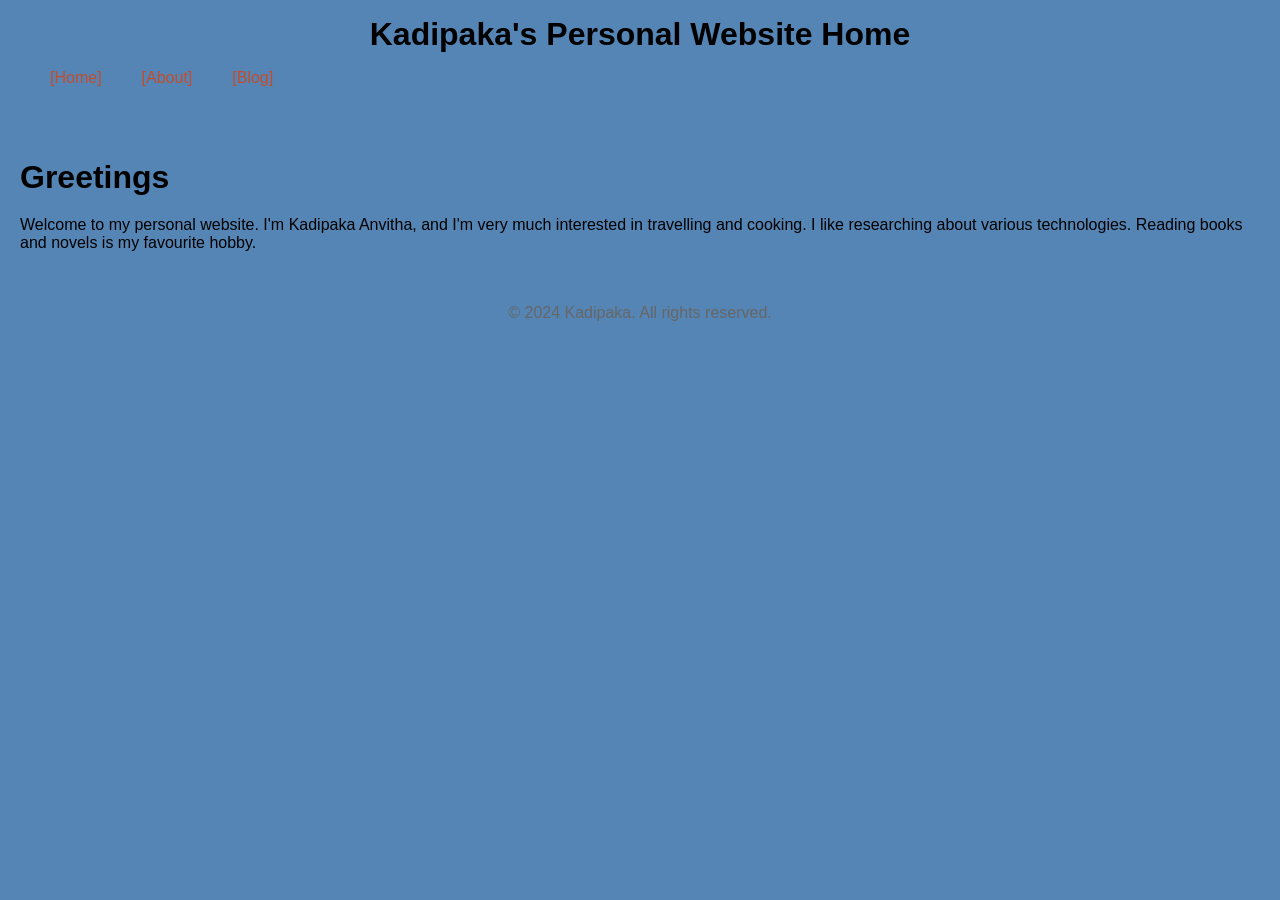
<file: index.html>
<!DOCTYPE html>
<html lang="en">
<head>
    <meta charset="UTF-8">
    <meta name="viewport" content="width=device-width, initial-scale=1.0">
    <title>Kadipaka</title>
    <link rel="stylesheet" href="css/style.css">
</head>
<body>
    <header>
	<h1>Kadipaka's Personal Website Home</h1>
        <nav>
            <ul>
                <li><a href="index.html">[Home]</a></li>
                <li><a href="pages/about.html">[About]</a></li>
                <li><a href="pages/blog.html">[Blog]</a></li>
            </ul>
        </nav>
    </header>
    <main>
        <h1>Greetings</h1>
        <p>Welcome to my personal website. I'm Kadipaka Anvitha, and I'm very much interested in travelling and cooking. I like researching about various technologies. Reading books and novels is my favourite hobby.</p>
    </main>
    <footer>
        <p>&copy; 2024 Kadipaka. All rights reserved.</p>
    </footer>
</body>
</html>
</file>
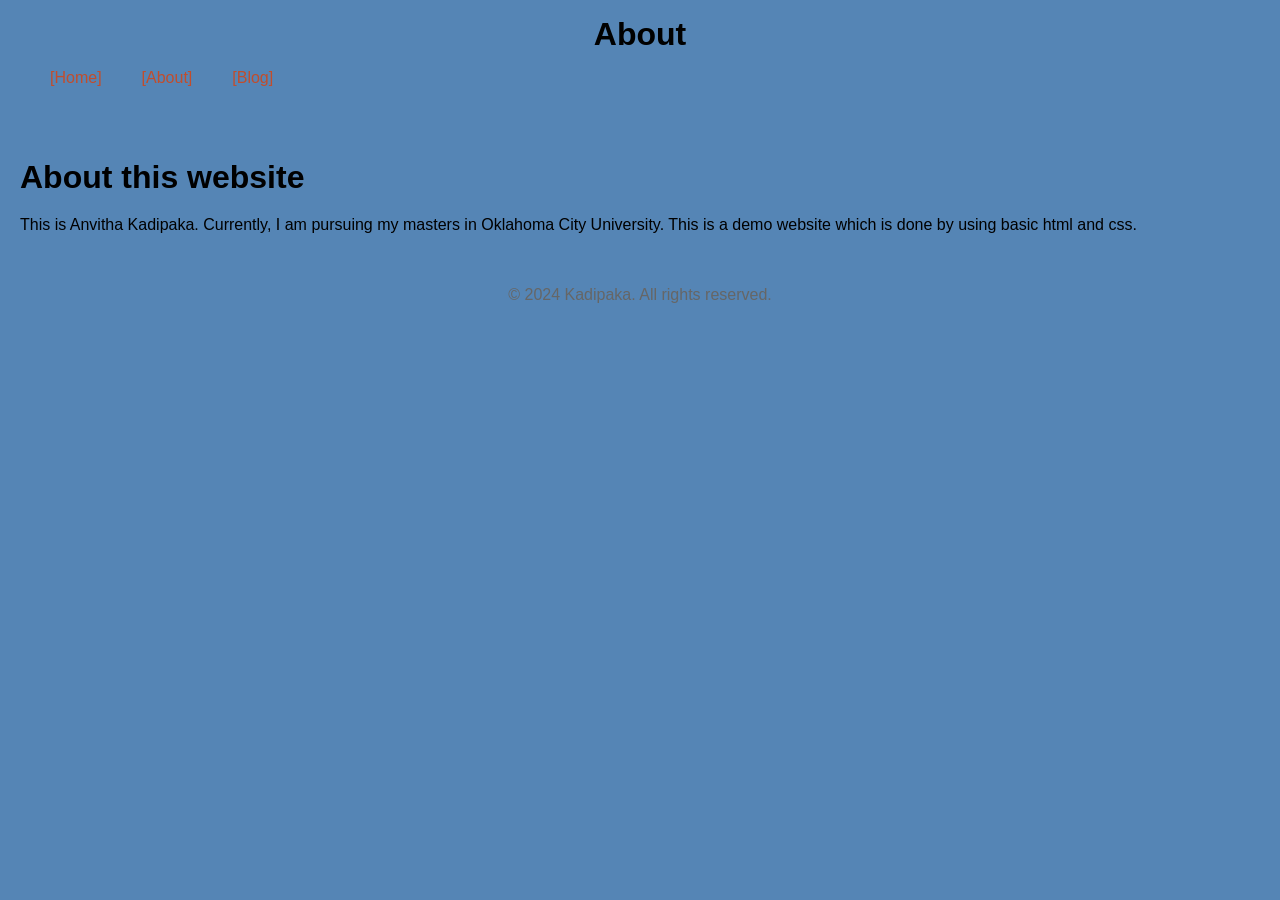
<file: pages/about.html>
<!DOCTYPE html>
<html lang="en">
<head>
    <meta charset="UTF-8">
    <meta name="viewport" content="width=device-width, initial-scale=1.0">
    <title>About</title>
	<link rel="stylesheet" href="../css/style.css">
</head>
<body>
    <header>
	<h1>About</h1>
        <nav>
            <ul>
                <li><a href="../index.html">[Home]</a></li>
                <li><a href="about.html">[About]</a></li>
                <li><a href="blog.html">[Blog]</a></li>
            </ul>
        </nav>
    </header>
    <main>
        <h1>About this website</h1>
		<p>This is Anvitha Kadipaka. Currently, I am pursuing my masters in Oklahoma City University. This is a demo website which is done by using basic html and css.</p>
    </main>
    <footer>
        <p>&copy; 2024 Kadipaka. All rights reserved.</p>
    </footer>
</body>
</html>
</file>
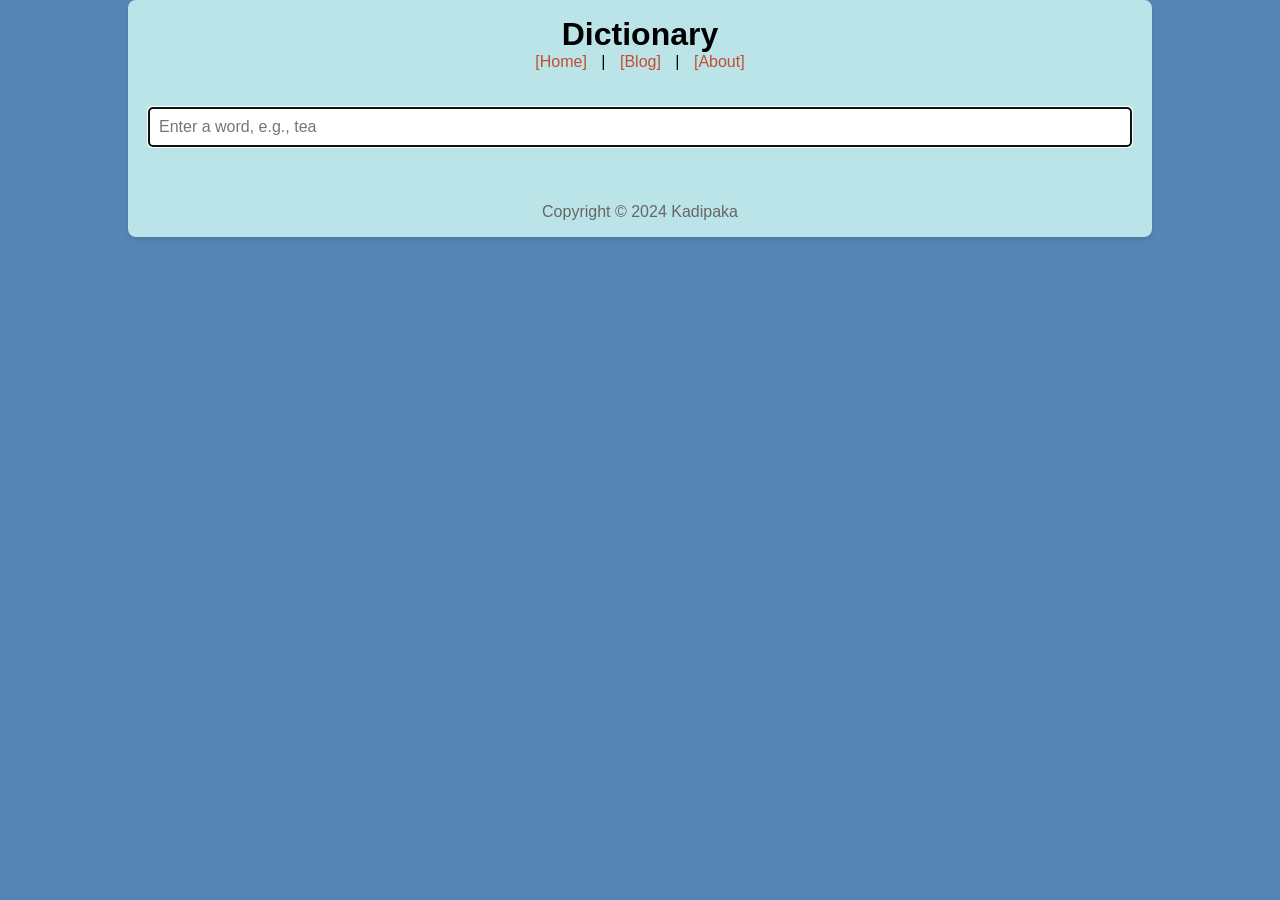
<file: pages/dictionary.html>
<!DOCTYPE html>
<html lang="en">
<head>
    <meta charset="UTF-8">
    <meta name="viewport" content="width=device-width, initial-scale=1.0">
    <title>Dictionary</title>
    <link rel="stylesheet" href="../css/style.css">
</head>
<body>
    <div id="container">
        <header>
            <h1>Dictionary</h1>
            <nav>
                <a href="../index.html">[Home]</a> |
                <a href="blog.html">[Blog]</a> |
                <a href="about.html">[About]</a>
            </nav>
        </header>
        <main>
            <input type="text" id="wordInput" placeholder="Enter a word, e.g., tea" autofocus>
            <div id="definitions"></div>
        </main>
        <footer>
            <p>Copyright © 2024 Kadipaka</p>
        </footer>
    </div>
    <script src="../js/dictionary.js"></script>
</body>
</html>
</file>
<file: css/style.css>
*, *:before, *:after {
  box-sizing: border-box;
}

body {
  font-family: Arial, sans-serif;
  background: #5585b5;
  margin: 0;
  padding: 0;
}

#container {
  width: 80%;
  margin: 0 auto;
  background: #bbe4e9;
  border-radius: 8px;
  box-shadow: 0 2px 4px rgba(0, 0, 0, 0.1);
}

header, footer {
  text-align: center;
  padding: 1em 0;
}

header h1 {
  margin: 0;
}

nav a {
  text-decoration: none;
  color: #c24d2c;
  padding: 0 10px;
}
nav ul {
    list-style-type: none;
    display: flex;
				  
}


nav ul li {
    margin-right: 20px; 
}

nav ul li a {
    text-decoration: none;
    color: #c24d2c; 
}

nav ul li a:hover {
    text-decoration: underline; 
}

h1, h2, h3 {
    margin-top: 20px;
    margin-bottom: 20px;
}

figure {
    text-align: center;
}

main {
  padding: 20px;
}

#wordInput {
  width: 100%;
  padding: 10px;
  font-size: 16px;
  margin-bottom: 20px;
  border: 1px solid #ddd;
  border-radius: 4px;
}

#definitions {
  color: #333;
}

#definitions div {
  padding: 10px;
  border-bottom: 1px solid #ddd;
}

footer p {
  margin: 0;
  color: #666;
}
</file>
